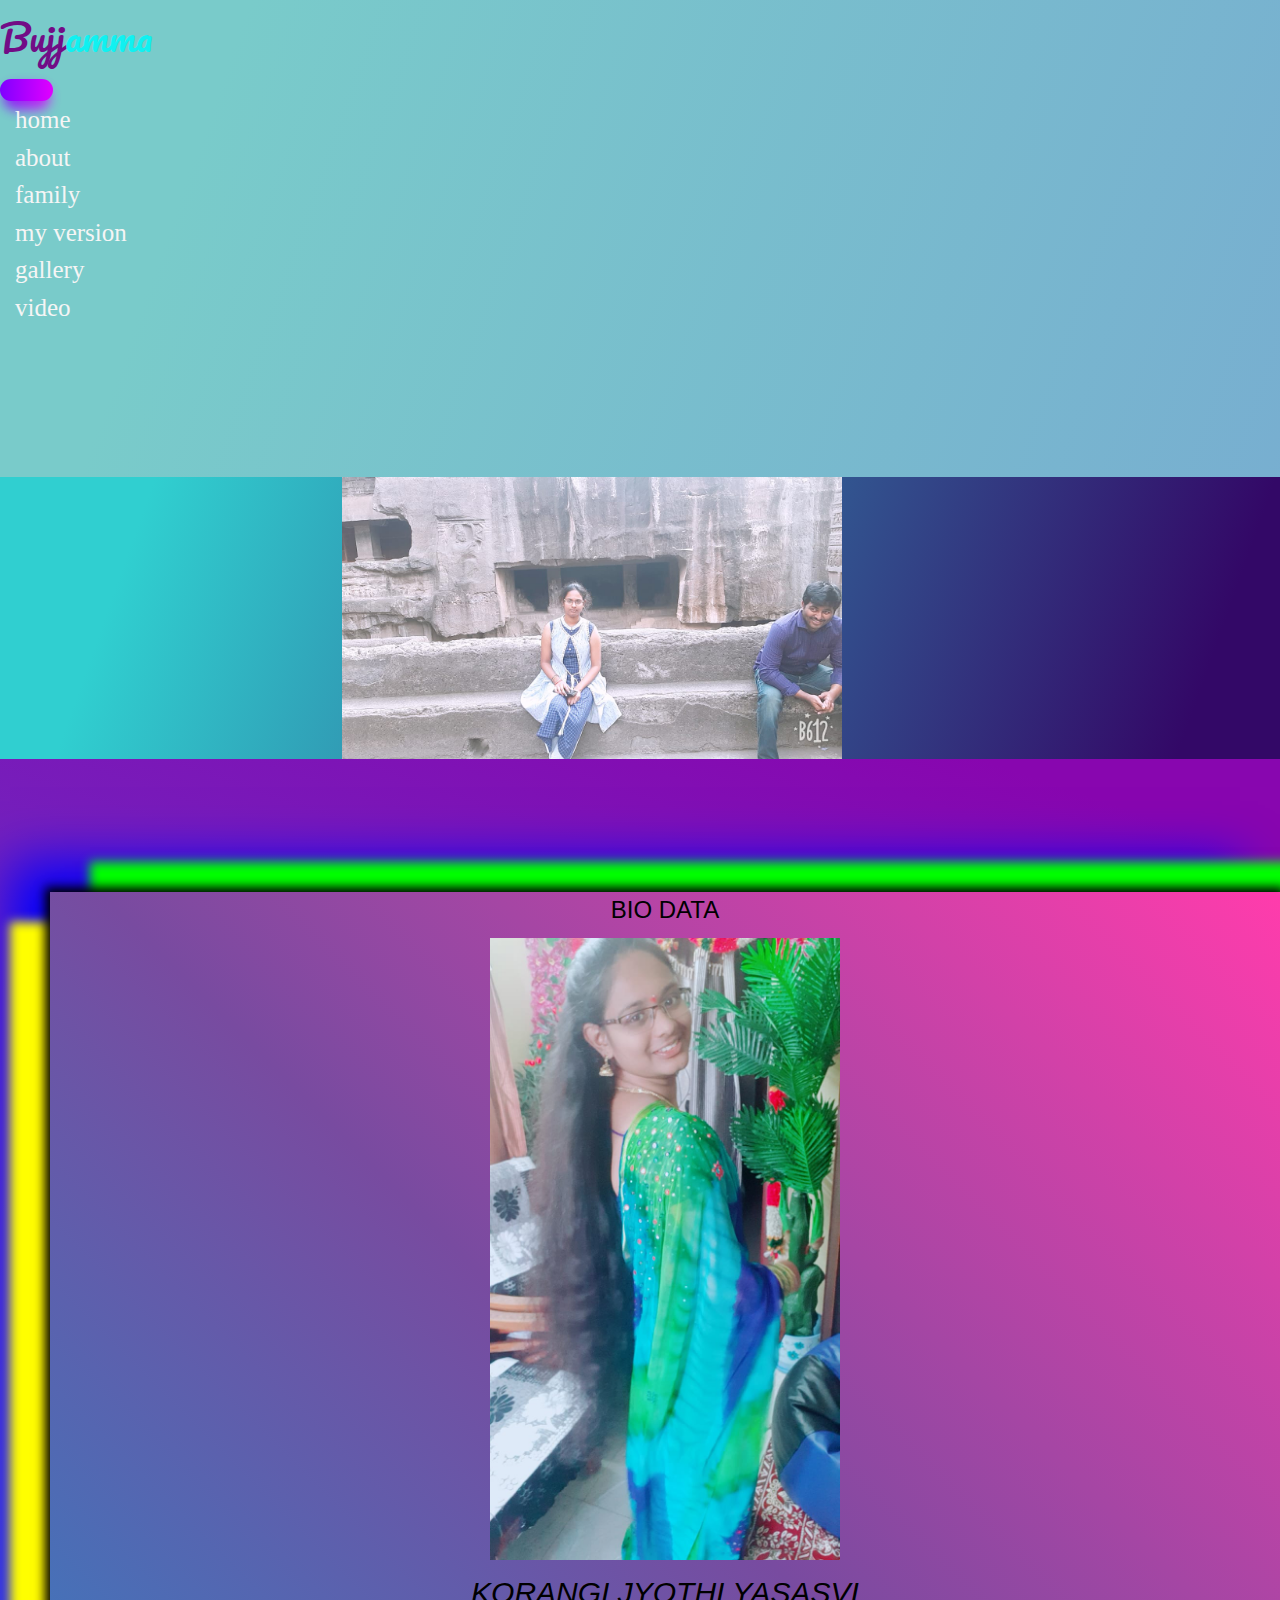
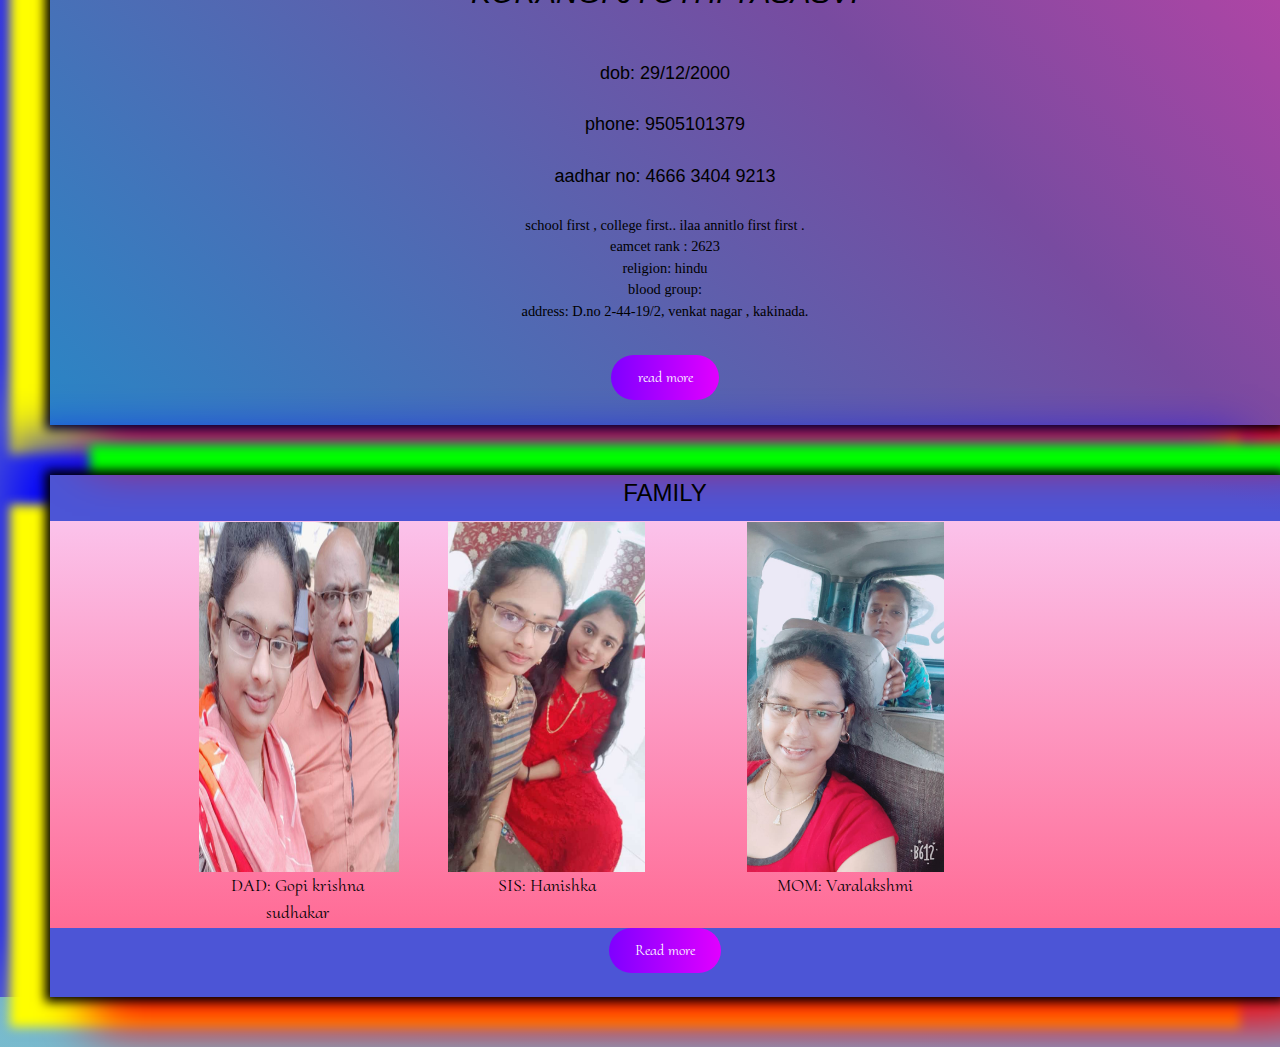
<file: g.html>
<!doctype html>
<html lang="en">
  <head>
    <style>
       .nav-link{
        font-size: 16px;
        margin: 15px;
        color: whitesmoke;
        font-family: 'Lucida Sans', 'Lucida Sans Regular', 'Lucida Grande', 'Lucida Sans Unicode', Geneva, Verdana, sans-serif;
      }
      .nav-link:hover{
        color: rgb(209, 67, 10);
      
      }
      .active .nav-link{
        color: rgb(173, 12, 101);
      }

      #about1, #family1, #friends1{
     font-family: 'Cormorant Upright' ;
   }  
  
      .bio1 {
        position: fixed;
        margin: 100px 0px;
        width: 500px;
        
        
    }
    .mySlides{
        display: none;
      }
 
    
    .bio1:before, .bio1:after {
        content: '';
      position: absolute ;
        left: -2px;
        top: -2px;
        background: linear-gradient(45deg, #fb0094, #0000ff, #00ff00,#ffff00, #ff0000, #fb0094, 
            #0000ff, #00ff00,#ffff00, #ff0000);
        background-size: 400%;
        width: calc(100% + 4px);
        height: calc(100% + 4px);
        z-index: -1;
        animation: steam 20s linear infinite;
    }

    
    .bio1:after {
        filter: blur(50px);
    }
  
     
      #more {display: none;}
      #more1 {display: none;}
        #more2 {display: none;}
          #family1, #about1, #friends1{
          box-shadow: 0 0 10px 5px black, 40px -30px 10px lime, 40px 30px 50px red, -40px 30px 10px yellow, -40px -30px 50px blue;
            margin: 50px 0px 50px 50px; 
                  
        }
  </style>
   <link rel="stylesheet" type="text/css" href="m.css ">
   <link rel="stylesheet" type="text/css" href="popup.css">
    <!-- Required meta tags -->
    <meta charset="utf-8">
    <meta name="viewport" content="width=device-width, initial-scale=1, shrink-to-fit=no">
    <!-- Bootstrap CSS -->
    <link href="https://fonts.googleapis.com/css2?family=Cormorant+Upright:wght@600&family=Courgette&family=Lato:ital@1&family=Pacifico&display=swap" rel="stylesheet">
    <link rel="stylesheet" href="https://www.w3schools.com/w3css/4/w3.css">
       <link rel="stylesheet" href="https://stackpath.bootstrapcdn.com/bootstrap/4.5.0/css/bootstrap.min.css" integrity="sha384-9aIt2nRpC12Uk9gS9baDl411NQApFmC26EwAOH8WgZl5MYYxFfc+NcPb1dKGj7Sk" crossorigin="anonymous">
    <link rel="stylesheet" href="https://cdnjs.cloudflare.com/ajax/libs/font-awesome/4.7.0/css/font-awesome.min.css">
    <title>first webpage</title>
  </head>
   
  <body id="gra" >
    <script>
      function myFunction() {
          var dots = document.getElementById("dots");
          var moreText = document.getElementById("more");
          var btnText = document.getElementById("myBtn");
        
          if (dots.style.display === "none") {
            dots.style.display = "inline";
            btnText.innerHTML = "read more";
            moreText.style.display = "none";
          } else {
            dots.style.display = "none";
            btnText.innerHTML = "Read less";
            moreText.style.display = "inline";
          }
      }
      function myFunction1() {
          var dots1 = document.getElementById("dots1");
          var moreText1 = document.getElementById("more1");
          var btnText1 = document.getElementById("myBtn1");
        
          if (dots1.style.display === "none") {
            dots1.style.display = "inline";
            btnText1.innerHTML = "read more";
            moreText1.style.display = "none";
          } else {
            dots1.style.display = "none";
            btnText1.innerHTML = "Read less";
            moreText1.style.display = "inline";
          }
      }
      function myFunction2() {
          var dots2= document.getElementById("dots2");
          var moreText2 = document.getElementById("more2");
          var btnText2 = document.getElementById("myBtn2");
        
          if (dots2.style.display === "none") {
            dots2.style.display = "inline";
            btnText2.innerHTML = "read more";
            moreText2.style.display = "none";
          } else {
            dots2.style.display = "none";
            btnText2.innerHTML = "read less";
            moreText2.style.display = "inline";
          }
      }</script>
       <header>
      
        <nav class="navbar navbar-expand-md bg-dark  fixed-top ">
             <div class="navbar-brand ml-4 " href="#" ><h1 style="font-family: Pacifico; color: rgb(114, 12, 134);">Bujj<span style="color: rgb(16, 241, 241);">amma</span></h1></div>  
          <button class="navbar-toggler" type="button" data-toggle="collapse" data-target="#navbarMenu" aria-controls="navbarMenu" 
          aria-expanded="false" aria-label="toggle Navigation">
            <span class="navbar-toggler-icon"></span>
          </button>
        
                <div class="collapse navbar-collapse"></div>
          <div class="collapse navbar-collapse " id="navbarMenu">
            <ul class="navbar-nav mr-auto">
              <li class="nav-item">        
                <a class="nav-link" href="index.html#home">home</a>
                </li>
                <li class="nav-item">      
                 <a class="nav-link" href="index.html#about">about</a>
                </li>
                <li class="nav-item">
                <a class="nav-link" href="index.html#family">family</a>
               </li>
               <li class="nav-item">
                <a class="nav-link" href="index.html#version">my version</a>
               </li>
               <li class="nav-item">
                <a class="nav-link" href="index.html#gallery">gallery</a>
               </li>
               <li class="nav-item">
                <a class="nav-link" href="index.html#videos">video</a>
               </li>
           
            </ul>
            </div>
      
        </nav>
    </header>
    
    <br/>
    <br/>
    <br/>
    <br/>
    <br/>
        <br/><div id="gram">
        <div id="grad">
          <div class="w3-content w3-section"  style="padding-left: 15%;">
          <img class="mySlides w3-animate-top" src="start\m\y (85).jpg " width=500px class="mx-auto d-block">
                <img class="mySlides w3-animate-left" src="start\m\y (19).jpg  " width=500px class="mx-auto d-block">
                <img class="mySlides w3-animate-bottom" src="start\m\y (18).jpg " width=500px class="mx-auto d-block">
                <img class="mySlides w3-animate-right" src="start\m\y (16).jpg" width=500px class="mx-auto d-block">
                <img class="mySlides w3-animate-fading" src="start\m\y (75).jpg " width=500px class="mx-auto d-block">
                <img class="mySlides w3-animate-left" src="start\m\y (17).jpg" width=500px class="mx-auto d-block">
                <img class="mySlides w3-animate-bottom" src="start\m\y (12).jpg  " width=500px class="mx-auto d-block">
                <img class="mySlides w3-animate-right" src="start\m\y (148).jpg" width=500px class="mx-auto d-block">
               </div></div>
          <script>
            var myIndex= 0;
            carousel();
          
            function carousel(){
              var i;
              var x= document.getElementsByClassName("mySlides");
              for(i=0;i<x.length;i++)
              {
                x[i].style.display="none";
              }
              myIndex++;
              if (myIndex > x.length)
              {
                myIndex = 1
              }
              x[myIndex-1].style.display="block";
              setTimeout(carousel,2500);
            }
          </script>
          
      <br/>
      <br/>
      <br/>
      <div class="flex-container  " id="about2" >
        <div class="row ">
        <div class="col-xs-12 col-sm-6 col-md-8"  >
            <div   id="about1" style="text-align:center; ">
              <div id="gra3" >
                <h3 >BIO DATA</h3>
                <img src="./start/m/y (4).jpg" width="350px" class="mx-auto d-block">
                <p ><ul  style="list-style-type: none;font-family: cursive; "><li>  <h2> <em>KORANGI JYOTHI YASASVI</em> </h2>      </li>
                <h5> <li>dob: 29/12/2000 </li>
                  <li>
                    phone: 9505101379
                  </li>
                  <li>
                    aadhar no: 4666 3404 9213
                  </li>
                <p style="font-size:80%;font-family: cursive;">    school first , college first.. ilaa annitlo first first .<br/>
                    eamcet rank : 2623 <br/>
                          religion: hindu<br/>
                          blood group: <br/>
                          address: D.no 2-44-19/2, venkat nagar , kakinada.
                                                </p>
               <span id="dots">  </span><span id="more">
                 <li>
                  
                 </li>
                 <li>

                 </li>

                  <li></li>
                  <div id="thumbwrap">
                    <a class="thumb" href="#"><img src="./start/m/y (92).jpg" width="225px" height="250px" alt=""><span><img src="./start/m/y (92).jpg" width=300px alt=""></span></a>
                    <a class="thumb" href="#"><img src="./start/m/y (118).jpg" width="225px" height="250px" alt=""><span><img src="./start/m/y (118).jpg" width=300px alt=""></span></a>
                    <a class="thumb" href="#"><img src="./start/m/y (53).jpg" width="225px" height="250px" alt=""><span><img src="./start/m/y (53).jpg" width=300px alt=""></span></a>
                    <a class="thumb" href="#"><img src="./start/m/y (54).jpg" width="225px" height="250px" alt=""><span><img src="./start/m/y (54).jpg" width=300px alt=""></span></a>
                    <a class="thumb" href="#"><img src="./start/m/y (48).jpg" width="225px" height="250px" alt=""><span><img src="./start/m/y (48).jpg" width=300px alt=""></span></a>
                    <a class="thumb" href="#"><img src="./start/m/y (4).jpg" width="225px" height="250px" alt=""><span><img src="./start/m/y (4).jpg" width=300px alt=""></span></a>
                </div></span> </h5> </ul>     </p><br/>
                         <button onclick="myFunction()" id="myBtn" style="margin-bottom: 2%;" >read more</button>
                               </div></div>
    

        
            <div id="family1"  style="text-align:center">
               
                <h3 >FAMILY</h3>
                <div style="display: flex;" id="gra1">
                  <div id="item" style="margin-left:12% ;">
                    <img src="./start/m/y (59).jpg"  height="350px" width="200px " alt="">
                                  <p>
                   DAD: Gopi krishna sudhakar
                    </p>
                  </div>
                  <div id="item">
                    <img src="./start/m/y (56).jpg" height="350px">
                    <p>SIS: Hanishka</p>
                  </div>
                  <div></div>
              
                    <div id="item" style="margin-left: 6%;" >
                      <img src="./start/m/y (152).jpg "  height="350px" alt="">
                                    <p>
                     MOM: Varalakshmi
                      </p>
                    </div>
                  
                      </div>
                     
                <p id="gra2" style="font-family:Helvetica, sans-serif   ;"> <span id="dots1">  </span><span id="more1" > 
                      dad phone:9848535149<br/>
                      mom phone:9154259198<br/>
                      <br/>
                     
              
                    </span>
                 </p>
                <button onclick="myFunction1()" id="myBtn1" style="margin-bottom: 2%;">Read more</button>
                                </div>
        </div>
           
                </div>
   <!--         <div   class="col-md-10 col-sm-8 col-xs-12" id="friends1" >
              <div style="text-align: center;" >
                <h3 style="text-align:center">FRIENDS</h3>
                <div style="display: flex;" >
                  <div id="item" >
                    <img src="./start/s3/me/fm (7).jpg  "  height="300px" alt="">
                                  <p>
                   
                    </p>
                  </div>
                  <div id="thumbwrap">
                    <a class="thumb" href="#"><img src="./start/s3/friends/t (2).jpg " width="100px" height="100px" alt=""><span><img src="./start/s3/friends/t (2).jpg" width=300px alt=""></span></a>
                   </div>  
                 <div id="item">
                  <img src="./start/s3/me/fm (1).jpg "  height="300px" alt="" >
                  <div id="thumbwrap">
                    <a class="thumb" href="#"><img src="./start/s3/friends/n (1).jpg " width="225px" height="300px" alt=""><span><img src="./start/s3/friends/n (1).jpg" width=300px alt=""></span></a>
            
                  <p>
              
                  </p>
                </div>
                <div id="item" style="margin-left: 9%;">
                  <img src="./start/s3/me/fm (8).jpg "  height="300px">
               <p>
            
                  </p>
                </div>
                
              
        
                <div id="item">
                  <img src="./start/s3/me/fm (10).jpg"   height="300px" alt="">
                 <div id="thumbwrap">
                    <a class="thumb" href="#"><img src="./start/s3/friends/p (4).jpg" width="225px" height="300px" alt=""><span><img src="./start/s3/friends/p (4).jpg" width=300px alt=""></span></a>
               
                  <p>
            
                  </p>
                </div>
                </div>
                <span id="dots2"></span>
                  
                  <span id="more2">
                    
                        <div id="thumbwrap" >
                          <div id="gra4">
                      <a class="thumb" href="#"><img src="./start/s3/me/fm (2).jpg " width="220px" height="300px" alt=""><span><img src="./start/s3/me/fm (2).jpg" width=300px alt=""></span></a>
                      <a class="thumb" href="#"><img src="./start/s3/me/fm (3).jpg " width="220px" height="300px" alt=""><span><img src="./start/s3/me/fm (3).jpg" width=300px alt=""></span></a>
                      <a class="thumb" href="#"><img src="./start/s3/me/fm (4).jpg " width="220px" height="300px" alt=""><span><img src="./start/s3/me/fm (4).jpg" width=300px alt=""></span></a>
                      <a class="thumb" href="#"><img src="./start/s3/me/fm (5).jpg " width="220px" height="300px" alt=""><span><img src="./start/s3/me/fm (5).jpg" width=300px alt=""></span></a>
                      <a class="thumb" href="#"><img src="./start/s3/me/fm (6).jpg " width="220px" height="300px" alt=""><span><img src="./start/s3/me/fm (6).jpg" width=300px alt=""></span></a>
                   </div>
                    </div>
                                   <div id="thumbwrap" >
                                    <div id="gra5">
                                <a class="thumb" href="#"><img src="./start/s3/me/m1 (4).jpg " width="220px" height="300px" alt=""><span><img src="./start/s3/me/m1 (4).jpg" width=300px alt=""></span></a>
                    <a class="thumb" href="#"><img src="./start/s3/me/m1 (5).jpg " width="220px" height="300px" alt=""><span><img src="./start/s3/me/m1 (5).jpg" width=300px alt=""></span></a>
                    <a class="thumb" href="#"><img src="./start/s3/me/m1 (6).jpg " width="220px" height="300px" alt=""><span><img src="./start/s3/me/m1 (6).jpg" width=300px alt=""></span></a>
                    <a class="thumb" href="#"><img src="./start/s3/me/m1 (7).jpg " width="220px" height="300px" alt=""><span><img src="./start/s3/me/m1 (7).jpg" width=300px alt=""></span></a>
                    <a class="thumb" href="#"><img src="./start/s3/me/m1 (8).jpg " width="220px" height="300px" alt=""><span><img src="./start/s3/me/m1 (8).jpg" width=300px alt=""></span></a>
                  </div>  
            </div>
            <div id="gra6">
                         <div id="thumbwrap">
                    <a class="thumb" href="#"><img src="./start/s3/me/m (12).jpg" width="220px" height="300px" alt=""><span><img src="./start/s3/me/m (12).jpg" width=300px alt=""></span></a>
                    <a class="thumb" href="#"><img src="./start/s3/me/m (13).jpg" width="220px" height="300px" alt=""><span><img src="./start/s3/me/m (13).jpg" width=300px alt=""></span></a>
                    <a class="thumb" href="#"><img src="./start/m/y (3).jpg" width="220px" height="300px" alt=""><span><img src="./start/m/y (3).jpg" width=300px alt=""></span></a>
                    <a class="thumb" href="#"><img src="./start/m/y (4).jpg " width="220px" height="300px" alt=""><span><img src="./start/m/y (4).jpg" width=300px alt=""></span></a>
                    <a class="thumb" href="#"><img src="./start/m/y (27).jpg" width="220px" height="300px" alt=""><span><img src="./start/m/y (27).jpg" width=300px alt=""></span></a>
              </div>
            </div>
            <div id="gra7">
                                 <div id="thumbwrap" >
                    <a class="thumb" href="#"><img src="./start/m/y (76).jpg " width="220px" height="300px" alt=""><span><img src="./start/m/y (76).jpg" width=300px alt=""></span></a>
                    <a class="thumb" href="#"><img src="./start/m/y (88).jpg " width="220px" height="300px" alt=""><span><img src="./start/m/y (88).jpg" width=300px alt=""></span></a>
                    <a class="thumb" href="#"><img src="./start/s3/me/m (24).jpg " width="220px" height="300px" alt=""><span><img src="./start/s3/me/m (24).jpg" width=300px alt=""></span></a>
                    <a class="thumb" href="#"><img src="./start/s3/me/m (21).jpg " width="220px" height="300px" alt=""><span><img src="./start/s3/me/m (21).jpg" width=300px alt=""></span></a>
                    <a class="thumb" href="#"><img src="./start/s3/me/m (31).jpg " width="220px" height="300px" alt=""><span><img src="./start/s3/me/m (31).jpg" width=300px alt=""></span></a>
            </div>
          </div>

                
                  
                </span>
              
               <button onclick="myFunction2()" id="myBtn2" style="margin-bottom: 2%;">Read more</button>
                               </div>
            </div>
        
        
  
    <br/>
    <br/> -->
       
<!--  
<div class="flex-container " style=" flex-direction: row; display: flex; padding-left: 5%; padding-right: 5%;">
    <div class="row">
               
        <div class="flex-container col-md-8 col-sm-12" style="flex-direction: column; padding-right: 5%; ">
            <div    style=" border-bottom-style: outset; border-right-style:solid  ;border-color:grey; margin-bottom: 4%;" >
              <p style="color: black;">1.Lorem, ipsum dolor sit amet consectetur adipisicing elit. Est, perferendis eligendi molestias minus eveniet doloremque perspiciatis! Delectus ad id necessitatibus aliquam, architecto eius rem officiis, laboriosam cum aliquid quae commodi!</p>  
                     </div>
                     <br/>
                     <br/>
            <div style=" border-bottom-style: outset; border-right-style:solid  ;border-color:grey;">
                <p style="color: blueviolet;">3.Lorem ipsum dolor sit amet consectetur adipisicing elit. Facere, facilis. Rerum quos eos ratione! Dolorem modi similique quidem ratione sunt aut eius nihil laborum ullam deleniti, maxime inventore hic officiis!</p>
            </div>
        </div>
        <br/>
        <br/>   
        <div class="flex-container col-md-4 col-sm-12" style="flex-direction: column;">
           <div   style=" border-bottom-style: outset; border-right-style:solid  ;border-color:grey; margin-bottom: 4%; ">
               <p style="color: crimson; ">2.Lorem ipsum dolor sit amet consectetur, adipisicing elit. Error voluptates incidunt nam asperiores officiis esse tempora nemo soluta itaque sapiente earum neque sint impedit, natus iste illum, exercitationem tenetur? Rem?</p>
           </div >
           <br/>
           <br/>

           <div style=" border-bottom-style: outset; border-right-style:solid  ;border-color:grey;">4. Lorem ipsum dolor sit amet consectetur, adipisicing elit. Accusantium facere quae mollitia fugiat consequuntur deleniti nostrum vitae cum saepe! Ipsa tempore ad quos, a provident velit inventore ratione dolorem! Quos?</div>
        
    </div>
    </div>

</div>  







<div class="container" style="background-color: lightseagreen ; display: flex; background-image: url(ip.jpg) ; background-repeat:no-repeat; background-position: right ;    ">
    <div style="text-align: left;">
<p>Lorem ipsum dolor sit amet consectetur adipisicing elit.</p><p> Fugit iste, iure nisi reiciendis eligendi consequuntur.</p> <p>Eligendi aliquid veritatis sit voluptate quo voluptates doloremque explicabo consectetur quae.</p><p> Incidunt, vel! Voluptatum, cupiditate?</p>
    </div>

    </div>
           -->












      <!-- Optional JavaScript -->
    <!-- jQuery first, then Popper.js, then Bootstrap JS -->
    <script src="https://code.jquery.com/jquery-3.5.1.slim.min.js" integrity="sha384-DfXdz2htPH0lsSSs5nCTpuj/zy4C+OGpamoFVy38MVBnE+IbbVYUew+OrCXaRkfj" crossorigin="anonymous"></script>
    <script src="https://cdn.jsdelivr.net/npm/popper.js@1.16.0/dist/umd/popper.min.js" integrity="sha384-Q6E9RHvbIyZFJoft+2mJbHaEWldlvI9IOYy5n3zV9zzTtmI3UksdQRVvoxMfooAo" crossorigin="anonymous"></script>
    <script src="https://stackpath.bootstrapcdn.com/bootstrap/4.5.0/js/bootstrap.min.js" integrity="sha384-OgVRvuATP1z7JjHLkuOU7Xw704+h835Lr+6QL9UvYjZE3Ipu6Tp75j7Bh/kR0JKI" crossorigin="anonymous"></script>
  </body>
</html>
</file>
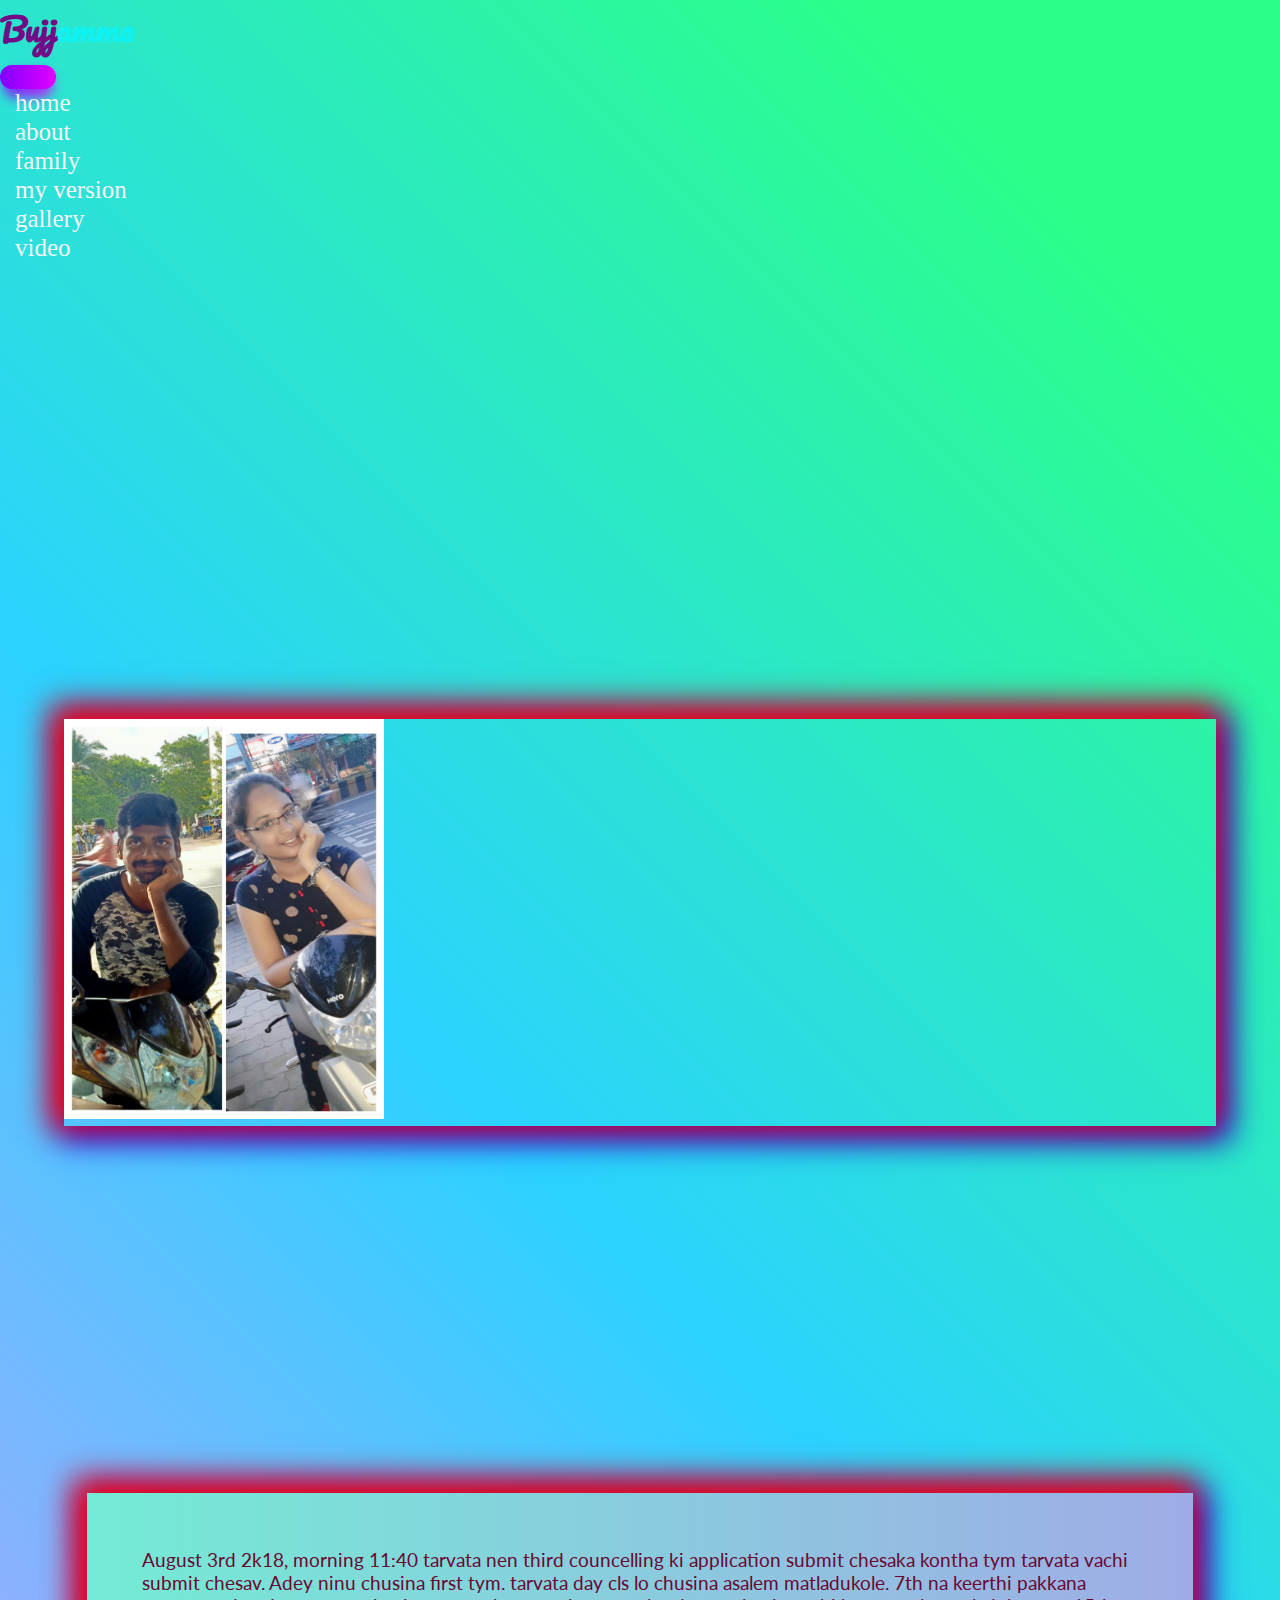
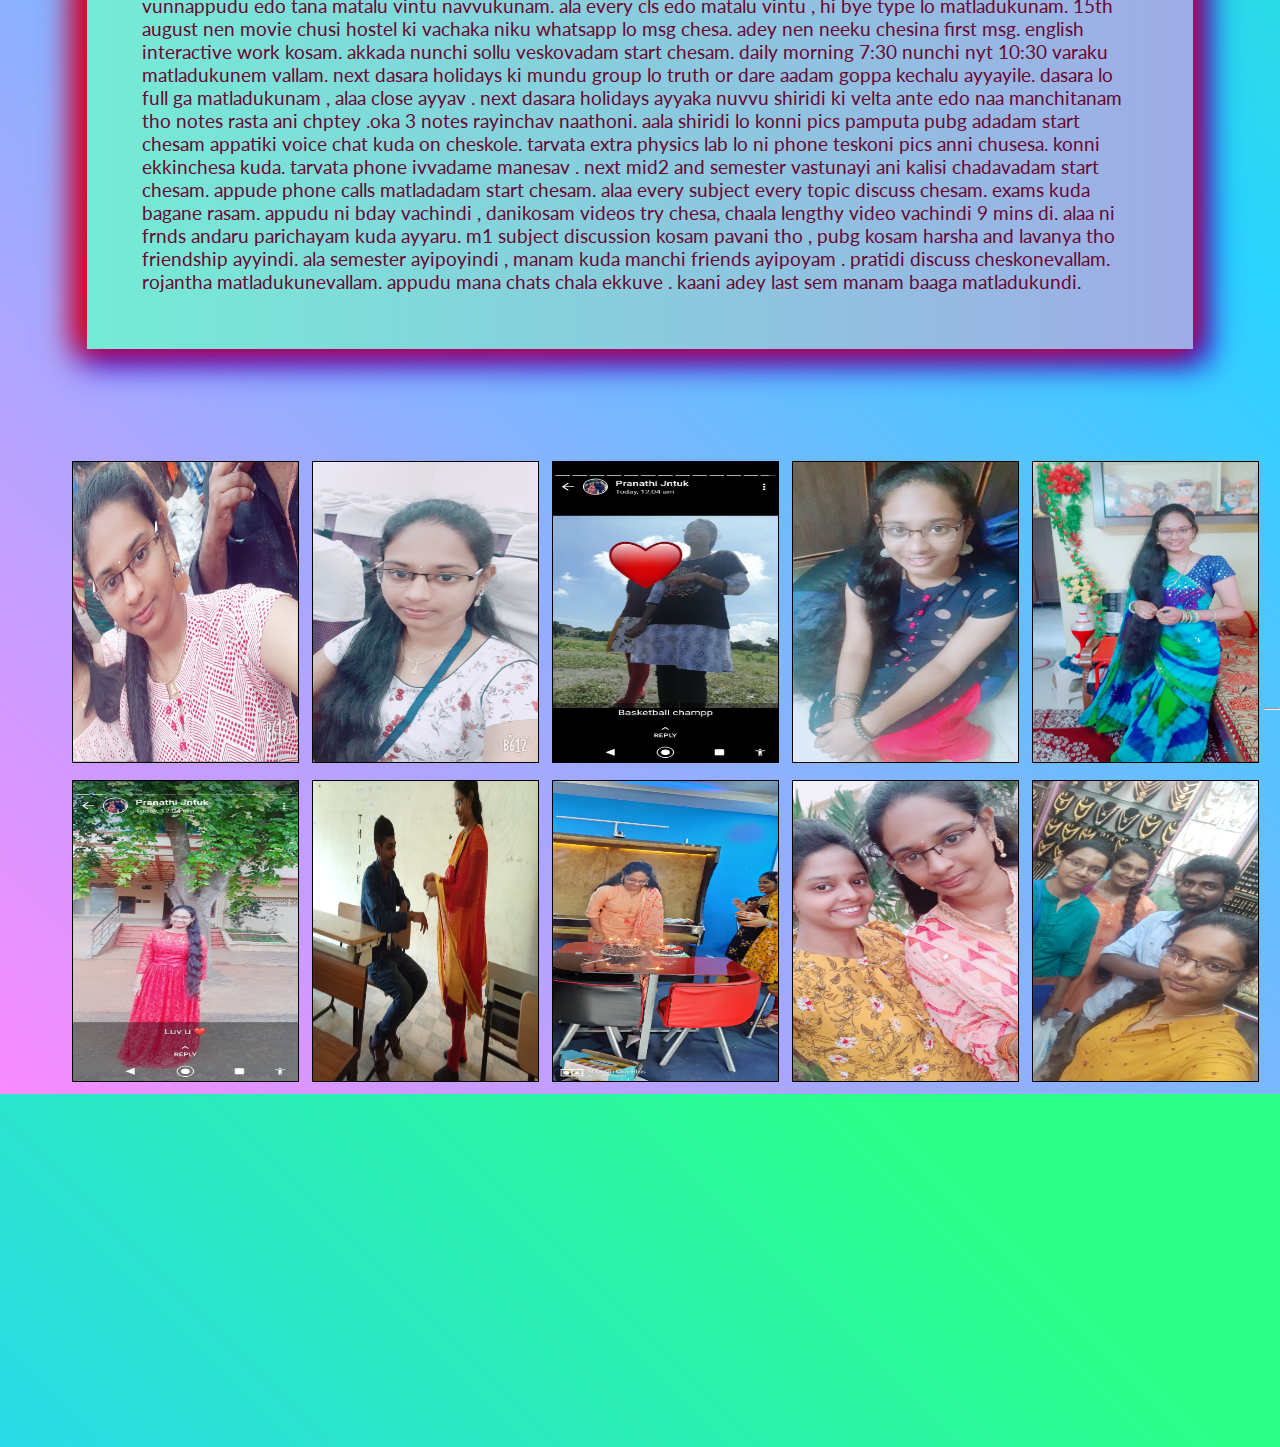
<file: version.html>
<!doctype html>
<html lang="en">
  <head>
    <style>
       .nav-link{
        font-size: 16px;
        margin: 15px;
        color: whitesmoke;
        font-family: 'Lucida Sans', 'Lucida Sans Regular', 'Lucida Grande', 'Lucida Sans Unicode', Geneva, Verdana, sans-serif;
      }
      .nav-link:hover{
        color: rgb(209, 67, 10);
      
      }
      .active .nav-link{
        color: rgb(173, 12, 101);
      }
     
      #more {display: none;}
      #more3 {display: none;}
      #more1 {display: none;}
          #more2 {display: none;}
  </style>
    <!-- Required meta tags -->
    <meta charset="utf-8">
    <meta name="viewport" content="width=device-width, initial-scale=1, shrink-to-fit=no">
    <!-- Bootstrap CSS -->
    <link href="https://fonts.googleapis.com/css2?family=Cormorant+Upright:wght@600&family=Courgette&family=Lato:ital@1&family=Pacifico&display=swap" rel="stylesheet">
    <link rel="stylesheet" type="text/css" href="m.css">
    <link rel="stylesheet" type="text/css" href="popup.css">
    <link rel="stylesheet" href="https://stackpath.bootstrapcdn.com/bootstrap/4.5.0/css/bootstrap.min.css" integrity="sha384-9aIt2nRpC12Uk9gS9baDl411NQApFmC26EwAOH8WgZl5MYYxFfc+NcPb1dKGj7Sk" crossorigin="anonymous">
    <link rel="stylesheet" href="https://cdnjs.cloudflare.com/ajax/libs/font-awesome/4.7.0/css/font-awesome.min.css">
    <title>first webpage</title>
  </head>
  <body class="mv6">
   <script>
    function myFunction() {
        var dots = document.getElementById("dots");
        var moreText = document.getElementById("more");
        var btnText = document.getElementById("myBtn");
      
        if (dots.style.display === "none") {
          dots.style.display = "inline";
          btnText.innerHTML = "view more";
          moreText.style.display = "none";
        } else {
          dots.style.display = "none";
          btnText.innerHTML = "view less";
          moreText.style.display = "inline";
        }
    }
    function myFunction1() {
        var dots1 = document.getElementById("dots1");
        var moreText1 = document.getElementById("more1");
        var btnText1 = document.getElementById("myBtn1");
      
        if (dots1.style.display === "none") {
          dots1.style.display = "inline";
          btnText1.innerHTML = "view more";
          moreText1.style.display = "none";
        } else {
          dots1.style.display = "none";
          btnText1.innerHTML = "view less";
          moreText1.style.display = "inline";
        }
    }
    function myFunction2() {
        var dots2= document.getElementById("dots2");
        var moreText2 = document.getElementById("more2");
        var btnText2 = document.getElementById("myBtn2");
      
        if (dots2.style.display === "none") {
          dots2.style.display = "inline";
          btnText2.innerHTML = "view more";
          moreText2.style.display = "none";
        } else {
          dots2.style.display = "none";
          btnText2.innerHTML = "view less";
          moreText2.style.display = "inline";
        }
    }
    function myFunction3() {
        var dots3= document.getElementById("dots3");
        var moreText3 = document.getElementById("more3");
        var btnText3 = document.getElementById("myBtn3");
      
        if (dots3.style.display === "none") {
          dots3.style.display = "inline";
          btnText3.innerHTML = "view more";
          moreText3.style.display = "none";
        } else {
          dots3.style.display = "none";
          btnText3.innerHTML = "view less";
          moreText3.style.display = "inline";
        }
    }
       
    </script> 
   
     <header>
    
      <nav class="navbar navbar-expand-md bg-dark  fixed-top ">
           <div class="navbar-brand ml-4 " href="#" ><h1 style="font-family: Pacifico; color: rgb(114, 12, 134);">Bujj<span style="color: rgb(16, 241, 241);">amma</span></h1></div>
  
        <button class="navbar-toggler" type="button" data-toggle="collapse" data-target="#navbarMenu" aria-controls="navbarMenu" 
        aria-expanded="false" aria-label="toggle Navigation">
          <span class="navbar-toggler-icon"></span>
        </button>
      
              <div class="collapse navbar-collapse"></div>
        <div class="collapse navbar-collapse " id="navbarMenu">
          <ul class="navbar-nav mr-auto">
            <li class="nav-item">        
              <a class="nav-link" href="index.html#home">home</a>
              </li>
              <li class="nav-item">      
               <a class="nav-link" href="index.html#about">about</a>
              </li>
              <li class="nav-item">
              <a class="nav-link" href="index.html#family">family</a>
             </li>
             <li class="nav-item">
              <a class="nav-link" href="index.html#version">my version</a>
             </li>
             <li class="nav-item">
              <a class="nav-link" href="index.html#gallery">gallery</a>
             </li>
             <li class="nav-item">
              <a class="nav-link" href="index.html#videos">video</a>
             </li>
         
           
          </ul>
          </div>
    
      </nav>
  </header>
  
  <br/>
  <br/>
      <br/>
    <br/>
    <br/>
    <br/>
    <div class="flex-container " style=" flex-direction: row; display: flex; padding-left: 5%; padding-right: 5%;">
      <div class="row">
                 
          <div class="flex-container col-md-3 col-sm-12" style="flex-direction: column; margin: 0%; ">
              <div   id="mv1" style="margin:25% 0%;">
                <img src="./start/m/y (60).jpg" width="320px" height="400px" alt=" gj" class="mx-auto" >  
                <br/>  </div>
                       
          </div>
              
          <br/>
          <br/>   
          <div class="flex-container col-md-9 col-sm-12" style="flex-direction: column;">
             <div id="mv1" style="margin: 2%;" >
                 <p class="mv5" style="color: rgb(105, 7, 48);font-family: lato ;padding:5% ;"> 
                 August 3rd 2k18, morning 11:40 tarvata nen third councelling ki application submit chesaka kontha tym tarvata vachi 
                 submit chesav. Adey ninu chusina first tym. tarvata day cls lo chusina asalem matladukole. 7th na keerthi pakkana vunnappudu
                 edo tana matalu vintu navvukunam.
                ala every cls edo matalu vintu , hi bye type lo matladukunam. 15th august nen movie chusi hostel ki vachaka niku whatsapp lo msg chesa.
                adey nen neeku chesina first msg. english interactive work kosam. akkada nunchi sollu veskovadam start chesam.
                daily morning 7:30 nunchi nyt 10:30 varaku matladukunem vallam.
                next dasara holidays ki mundu group lo truth or dare aadam goppa kechalu ayyayile.
                dasara lo full ga matladukunam , alaa close ayyav . next dasara holidays ayyaka nuvvu shiridi ki velta ante edo naa manchitanam 
                tho notes rasta ani chptey .oka 3 notes rayinchav naathoni. aala shiridi lo konni pics pamputa pubg adadam start chesam appatiki 
                voice chat kuda on  cheskole. tarvata extra physics lab lo ni phone teskoni pics anni chusesa. konni ekkinchesa kuda.
                tarvata phone ivvadame manesav . next mid2 and semester vastunayi ani kalisi chadavadam start chesam.
                appude phone calls matladadam start chesam. alaa every subject every topic discuss chesam.
                exams kuda bagane rasam. appudu ni bday vachindi , danikosam videos try chesa, chaala lengthy video vachindi 9 mins di.
                alaa ni frnds andaru parichayam kuda ayyaru. m1 subject discussion kosam pavani tho , pubg kosam harsha and lavanya tho friendship
                ayyindi. ala semester ayipoyindi , manam kuda manchi friends ayipoyam . pratidi discuss cheskonevallam.
                rojantha matladukunevallam. appudu mana chats chala ekkuve . kaani adey last sem manam baaga matladukundi.       

              
              
                
                
                </p>
             </div >
             <br/>
             <br/></div></div></div>
            </br>


             <div class="col-xs-12 col-sm-12 col-md-12" id="lav" >
              <div style="text-align: center;"  >
                    
               
            <div id="thumbwrap" >
              <a class="thumb" href="#"><img src="./start/m/y (1).jpg" width="225px" height="300px" alt=""><span><img src="./start/m/y (1).jpg " width=300px alt=""></span></a>
              <a class="thumb" href="#"><img src="./start/m/y (2).jpg" width="225px" height="300px" alt=""><span><img src="./start/m/y (2).jpg " width=300px alt=""></span></a>
              <a class="thumb" href="#"><img src="./start/m/y (12).jpg" width="225px" height="300px" alt=""><span><img src="./start/m/y (12).jpg " width=300px alt=""></span></a>
              <a class="thumb" href="#"><img src="./start/m/y (3).jpg" width="225px" height="300px" alt=""><span><img src="./start/m/y (3).jpg " width=300px alt=""></span></a>
              <a class="thumb" href="#"><img src="./start/m/y (5).jpg" width="225px" height="300px" alt=""><span><img src="./start/m/y (5).jpg " width=300px alt=""></span></a>
              <a class="thumb" href="#"><img src="./start/m/y (16).jpg" width="225px" height="300px" alt=""><span><img src="./start/m/y (16).jpg " width=300px alt=""></span></a>
              <a class="thumb" href="#"><img src="./start/m/y (27).jpg" width="225px" height="300px" alt=""><span><img src="./start/m/y (27).jpg " width=300px alt=""></span></a>
              <a class="thumb" href="#"><img src="./start/m/y (18).jpg" width="225px" height="300px" alt=""><span><img src="./start/m/y (18).jpg " width=300px alt=""></span></a>
              <a class="thumb" href="#"><img src="./start/m/y (19).jpg" width="225px" height="300px" alt=""><span><img src="./start/m/y (19).jpg " width=300px alt=""></span></a>
            
              <a class="thumb" href="#"><img src="./start/m/y (29).jpg" width="225px" height="300px" alt=""><span><img src="./start/m/y (29).jpg " width=300px alt=""></span></a>
               </div>
        
        
  
       </div>
</div>                       
  <hr>
  <br/>
  <br/>




      <!-- Optional JavaScript -->
    <!-- jQuery first, then Popper.js, then Bootstrap JS -->
    <script src="https://code.jquery.com/jquery-3.5.1.slim.min.js" integrity="sha384-DfXdz2htPH0lsSSs5nCTpuj/zy4C+OGpamoFVy38MVBnE+IbbVYUew+OrCXaRkfj" crossorigin="anonymous"></script>
    <script src="https://cdn.jsdelivr.net/npm/popper.js@1.16.0/dist/umd/popper.min.js" integrity="sha384-Q6E9RHvbIyZFJoft+2mJbHaEWldlvI9IOYy5n3zV9zzTtmI3UksdQRVvoxMfooAo" crossorigin="anonymous"></script>
    <script src="https://stackpath.bootstrapcdn.com/bootstrap/4.5.0/js/bootstrap.min.js" integrity="sha384-OgVRvuATP1z7JjHLkuOU7Xw704+h835Lr+6QL9UvYjZE3Ipu6Tp75j7Bh/kR0JKI" crossorigin="anonymous"></script>
  </body>
</html>
</file>
<file: m.css>
body{
    font-family: 'pacifico';
  
}

li{
    padding-bottom: 2%;
}
li .nav-link{
  font-size: 80%;
  padding-bottom: 0%;

}
a.nav-link{
  margin-bottom: 0%;
  margin-top: 0%;
  font-size: 25px;
  font-family: cursive;
}
li.nav-item{
  padding-bottom: 0%;
  
} 

ul{
  list-style-type: none;
}
a{
  text-decoration: none;
 color: #333;}



 .navbar a:hover{
   border-bottom: 2px #fff solid;
 }




*{
  margin:0;
  padding:0;
}

.container{  padding-top: 5% ;
  padding-bottom: 5% ;
padding-right: 10%;
min-width: fit-content;}
  /*
body{
  background-color: #111845;
} */

.background-img{
  background-image: url("https://3.bp.blogspot.com/-piZWCW2uUbg/W2fPXxkWZgI/AAAAAAAAOu0/eydmMjTIqcwLMHEEr2H7imqoRTxMw4o9QCLcBGAs/s1600/among_trees_night_dribbble.png");
  height: 700px;
  width: 800px;
  background-repeat: no-repeat;
  background-size: cover;
  padding:20px;
  border: 1px solid #2a3cad;
  border-radius: 4px;
  box-shadow: 0px 0px 5px #2a3cad;
  position: relative;

}

.content h2{ font-size:19px;}

.box{
  position: absolute;
  top: 50%;
  left: 50%;
  transform: translate(-50%, -50%);
  width: 600px;
  height: 620px;
  background: #111845a6;
  box-sizing: border-box;
  overflow: hidden;
  box-shadow: 0 20px 50px rgb(23, 32, 90);
  border: 2px solid #2a3cad;
  color: white;
  padding: 20px;
}

.box:before{
  content: '';
  position:absolute;
  top:0;
  left:-100%;
  width:100%;
  height:100%;
  background: rgba(255,255,255,0.1);
  transition:0.5s;
  pointer-events: none;
}

.box:hover:before{
  left:-50%;
  transform: skewX(-5deg);
}


.box .content{
  position:absolute;
  top:15px;
  left:15px;
  right:15px;
  bottom:15px;
  border:1px solid #f0a591;
  padding:20px;
  text-align:center;
  box-shadow: 0 5px 10px rgba(9,0,0,0.5);
  
}

.box span{
  position: absolute;
  top: 0;
  left: 0;
  width: 100%;
  height: 100%;
  display: block;
  box-sizing: border-box;
  
}

.box span:nth-child(1)
{
  transform:rotate(0deg);
}

.box span:nth-child(2)
{
  transform:rotate(90deg);
}

.box span:nth-child(3)
{
  transform:rotate(180deg);
}

.box span:nth-child(4)
{
  transform:rotate(270deg);
}

.box span:before
{
  content: '';
  position: absolute;
  width:100%;
  height: 2px;
  background: #50dfdb;
  animation: animate 4s linear infinite;
}

@keyframes animate {
  0% {
  transform:scaleX(0);
  transform-origin: left;
  }
  50%
  {
    transform:scaleX(1);
  transform-origin: left;
  }
  50.1%
  {
    transform:scaleX(1);
  transform-origin: right;
    
  }
  
  100%
  {
    transform:scaleX(0);
  transform-origin: right;
    
  }
  
  
} 


    .card {
        position: relative;
        margin: 10%;
        width: 90%;
        
        
    }
    
   /* .bio:before, .bio:after {
        content: '';
        position: relative;
        left: -2px;
        top: -2px;
        background: linear-gradient(45deg, #fb0094, #0000ff, #00ff00,#ffff00, #ff0000, #fb0094, 
            #0000ff, #00ff00,#ffff00, #ff0000);
        background-size: 400%;
        width: calc(100% + 4px);
        height: calc(100% + 4px);
        z-index: -1;
        animation: steam 20s linear infinite;
    }

    
    .bio:after {
        filter: blur(50px);} */
    
    

 .family
    { 
        box-shadow: -5px -5px 30px 5px red, 5px 5px 30px 5px blue;
    }

    :root {
        --purple: #7f00ff;
        --pink: #e100ff;
      }
    button {
        font-family: "Roboto", sans-serif;
        font-size: 16px;
        position: relative;
        outline: none;
        border: none;
        -webkit-appearance: none;
        -webkit-tap-highlight-color: transparent;
        cursor: pointer;
        -webkit-user-select: none;
        -moz-user-select: none;
        -ms-user-select: none;
        user-select: none;
        padding: 0.75em 1.75em;
        border-radius: 50px;
        display: inline-block;
        color: #fff;
        
        /* Our gradient */
        background: -webkit-gradient(linear, left top, right top, from(var(--purple)), to(var(--pink)));
        background: linear-gradient(to right, var(--purple), var(--pink));
      }
      
      
      button::after {
        content: "";
        position: absolute;
        z-index: -1;
        bottom: -10px;
        left: 5%;
        height: 110%;
        width: 90%;
        opacity: 0.8;
        border-radius: 50px;
        margin-bottom: 2%;
        
        /* Declaring our shadow color inherit from the parent (button) */
        background: inherit;
        
        /* Blurring the element for shadow effect */
        -webkit-filter: blur(6px);
        -moz-filter: blur(6px);
        -o-filter: blur(6px);
        -ms-filter: blur(6px);
        filter: blur(6px);
        
        /* Transition for the magic */
        -webkit-transition: all 0.2s;
        transition: all 0.2s;
      }
      
      
      button:hover::after {
        /* Changing blur effect */
        -webkit-filter: blur(4px);
        -moz-filter: blur(4px);
        -o-filter: blur(4px);
        -ms-filter: blur(4px);
        filter: blur(4px);
      
        /* And change the style properties */
        width: 100%;
        bottom: -5px;
        left: 0;
      }
      
      
      button:hover:active::after {
        -webkit-filter: blur(10px);
        -moz-filter: blur(10px);
        -o-filter: blur(10px);
        -ms-filter: blur(10px);
        filter: blur(10px);
      }
        .test {
                  
            display: inline-block;
            
            border-radius: 20px;
            border: solid 10px transparent;
          }
          
          #test1 {
              background: 
                  radial-gradient(circle at left top, rgb(11, 143, 167) 140px, transparent 150px),
                radial-gradient(circle at right top, rgb(28, 219, 28) 140px, transparent 150px),
                cyan;
              background-clip: content-box, border-box, border-box, border-box;
            background-origin: content-box, border-box, border-box, border-box;
          }
          
          #test2 {
              background: 
                  linear-gradient(to bottom right, rgb(59, 97, 201) 120px, transparent 150px),
                linear-gradient(to bottom left, rgb(128, 207, 218) 120px, transparent 150px),
                cyan;
              background-clip: content-box, border-box, border-box, border-box;
            background-origin: content-box, border-box, border-box, border-box;
          }
          #item{
            width:200px;
            text-align:center;
            display:block;
            background-color: transparent;
            border: 1px solid transparent;
            margin-right: 2%;
            margin-bottom: 1px;
            float:left;
            margin-left: 2%;
          }
          #item1{
            width:350px;
            text-align:center;
            display:block;
            background-color: transparent;
            border: 1px solid transparent;
            margin-right: 15%;
            margin-bottom: 1px;
            float:left;
            margin-left: 10%;
            
          }
          
@media(max-width: 768px){


  .navbar{
    height: 90px;
  width:82%;
  }
  .navbar .flex{
   flex-direction: column;
  }
#gras{
  width: max-content;
}
 

}    
  @media(max-width: 576px){
    #gras{
      width: max-content;
    }
    
 .navbar{
   height: 110px;
   max-width: 560px !important;
 }

 .navbar .flex{
  flex-direction: column;
 }

 .navbar ul{
   padding: 10px;
   background-color: #371097;
 }
 
 .gallery{
   width: 100% !important;
 }

 body{
   min-width: 560px !important;
 }
 .card{
   margin: 10% 0 10% 10% !important;
   padding: 5%;
 }
 .gallery{
   
   margin-right: 5% !important;
 }
#version{
  width: 60% fit-content !important;
height: 70% !important;
}
  }
</file>
<file: popup.css>
/*
.large {
    position: absolute;
    left: -9999px;
  }

  ul {
    display: flex;
  }

  li {
    list-style-type: none;
    padding: 10px;
    position: relative;
  }
  li:hover .large {
    left: 220px;
    
  }
  .large-image {
    border-radius: 4px;
     box-shadow: 1px 1px 3px 3px rgba(127, 127, 127, 0.15);
     width: 300px;
     
  }
  p.product a img {
    display: none;
    position: absolute;
    left: -80px;
    top: -22px;
}
p.product a {
    display: inline-block;
    position: relative;
}
p.product a img {
    display: none;
}
p.product a:hover img {
    display: inherit;
}
p.product {
    margin-left: 100px;
}

 */
 /*
 .big2 :hover {
  position: relative;
  top: -25px;
  left: -35px;
  width: 400px;
  height: auto;
  display: block;
  z-index: 999;
}
*/
/*
#thumbwrap {
	position:relative;
	margin:75px auto;
	width:252px; height:252px;
}
.thumb img { 
	border:1px solid #000;
	margin:3px;
	float:left;
}
.thumb span { 
	position:absolute;
	visibility:hidden;
}
.thumb:hover, .thumb:hover span { 
	visibility:visible;
	top:0; left:250px; 
	z-index:1;
}


*/
#thumbwrap {
 height:252px;
 margin-left: 5%;
}
.thumb {
	float:left;  
	position:relative;
  margin-left:3px;
  padding: 5px;
}
.thumb img { 
	border:1px solid #000;
 align-self: start;
 
}
.thumb:hover {
	border:0;  
	z-index:1;
}
.thumb span { 
	position:absolute;
	visibility:hidden;
}
.thumb:hover span { 
	visibility:visible;
	top:-25px; left:-25px; 
}
#video1{
  width: 700px;
  height: 600px;
}
#vidm{
  width: 450px;
  height: 320px;
  
}
#vidm1{
  background-color: #00DBDE;
  background-image: linear-gradient(90deg, #00DBDE 0%, #fc00ff 41%, #00dbde 66%, #FC00FF 100%);
  
  
}
video{  height: 600px;
  width: 500px;
  
}

p{
  font-size: larger;
}


#gra{
background-image: linear-gradient( 109.6deg,  rgba(121,203,202,1) 11.2%, rgba(119,161,211,1) 91.1% );
 /* background-image: linear-gradient(to right, rgba(9, 145, 126, 0), rgb(189, 8, 128));
 background-image: radial-gradient(circle, red, yellow, green);*/
}



#grad{
  background-image: linear-gradient( 109.6deg,  rgba(48,207,208,1) 11.2%, rgba(51,8,103,1) 92.5% );
}


#gal{
  /* background-color: #08AEEA;*/
background-image: linear-gradient(0deg, #08AEEA 25%, #2AF598 90%);

}


#mv{
  background-color: #FA8BFF;
background-image: linear-gradient(45deg, #FA8BFF 0%, #2BD2FF 52%, #2BFF88 90%);

}

#gra6{
  background-color: #74EBD5;
background-image: linear-gradient(90deg, #74EBD5 0%, #FF6B95 100%);

}

#gra3{
  background-color: #FF3CAC;
background-image: linear-gradient(225deg, #FF3CAC 0%, #784BA0 50%, #2B86C5 100%);

}

#gra1{
  background-image: linear-gradient(to top, #FF6B95 0%, #fbc2eb 100%);
}

#gra2{
  background-color: #a18cd1;
background-image: linear-gradient(0deg, #a18cd1 8%, #ffffff 27%, #97D9E1 54%, #ffffff 81%, #a18cd1 100%);
}

#gra7{
  background-image: linear-gradient(120deg, #FF6B95 0%, #784BA0 100%);
}

#gra5{
  background-image: linear-gradient(to right, #FF6B95 0%, #38f9d7 100%);
}

#gra4{
  background-image: linear-gradient(-45deg, #C850C0 0%, #FF6B95 100%);
}

#graf{
  background-color: #FA8BFF;
background-image: linear-gradient(45deg, #FA8BFF 20%, #2BD2FF 46%, #2BFF88 77%);
}

#grab{
  background-image: linear-gradient(19deg, #3EECAC 0%, #EE74E1 80%);
  
}

#gram{
  
background-image: linear-gradient(19deg, #4c55d6 36%, #8806af 85%);

}
#gras
{
  background-color: #A9C9FF;
background-image: linear-gradient(180deg, #A9C9FF 0%, #FFBBEC 100%);

}
#gradd
{
  background-color: #74EBD5;
background-image: linear-gradient(90deg, #74EBD5 26%, #9FACE6 82%);

}

#mv1
    { margin: 100px ;
        box-shadow: -5px -5px 30px 9px red, 5px 5px 30px 9px blue;
    }

    :root {
        --purple: #7f00ff;
        --pink: #e100ff;
      }
 
     .mv2{ background-color: #4158D0;
background-image: linear-gradient(43deg, #4158D0 0%, #C850C0 46%, #FFCC70 100%);
     }

    .mv3{ background-color: #0093E9;
background-image: linear-gradient(160deg, #0093E9 0%, #93f0e5 100%);
    }

    .mv4{
      background-color: #00DBDE;
background-image: linear-gradient(90deg, #00DBDE 0%, #fc00ff 41%, #00dbde 66%, #FC00FF 100%);

    }

    .mv5{
      background-color: #74EBD5;
background-image: linear-gradient(90deg, #74EBD5 0%, #9FACE6 100%);

    }

    .mv6{
      background-color: #FA8BFF;
background-image: linear-gradient(45deg, #FA8BFF 0%, #2BD2FF 52%, #2BFF88 90%);

    }
</file>
